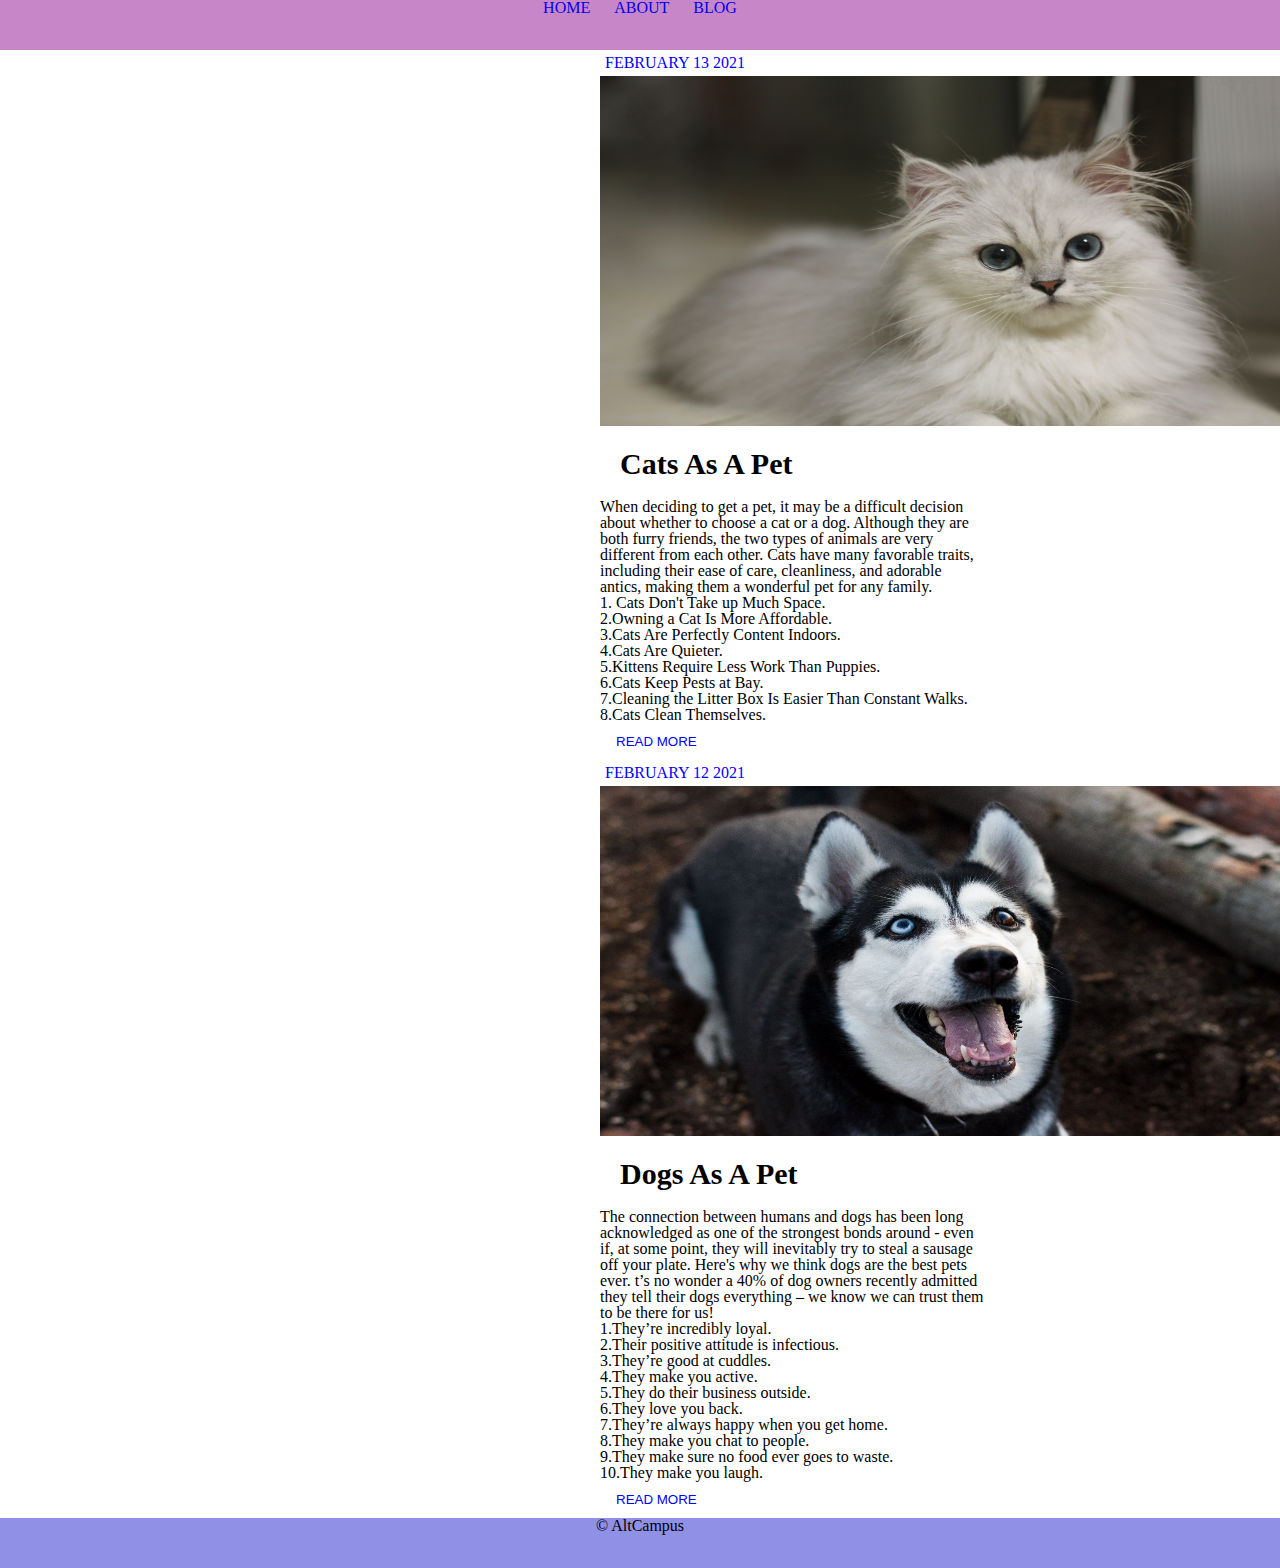
<file: block-BHaaan/index.html>
<!DOCTYPE html>
<html lang="en">
<head>
    <meta charset="UTF-8">
    <meta name="viewport" content="width=device-width, initial-scale=1.0">
    <title>Blog</title>
    <link rel="stylesheet" href="assets/sylesheet/style.css">
</head>
<body>
    <header>
    <div>
     <nav>
      <a href="#">HOME</a>
      <a href="#">ABOUT</a>
      <a href="#">BLOG</a>
     </nav>
    </div>
    </header>
    <main>
    <section>
        <article class="art">
            <div id="date">
                FEBRUARY 13 2021
              </div>
        <img src="assets/media/cat.jpg" height="350px" width="700px" class="center">
        <h3>Cats As A Pet</h3>
        <p>When deciding to get a pet, it may be a difficult decision about whether to choose a cat or a dog. Although they are both furry friends, the two types of animals are very different from each other. Cats have many favorable traits, including their ease of care, cleanliness, and adorable antics, making them a wonderful pet for any family.</p>
        <p>
           1. Cats Don't Take up Much Space.<br>
           2.Owning a Cat Is More Affordable.<br>
           3.Cats Are Perfectly Content Indoors.<br>
           4.Cats Are Quieter.<br>
           5.Kittens Require Less Work Than Puppies.<br>
           6.Cats Keep Pests at Bay.<br>
           7.Cleaning the Litter Box Is Easier Than Constant Walks.<br>
           8.Cats Clean Themselves.<br>
        </p>
        <button>READ MORE</button>
        </article>
        <article class="art">
            <div id="date">
                FEBRUARY 12 2021
              </div>
            <img src="assets/media/dog.jpg" height="350px" width="700px" class="center">
            <h3>Dogs As A Pet</h3>
            <p>The connection between humans and dogs has been long acknowledged as one of the strongest bonds around - even if, at some point, they will inevitably try to steal a sausage off your plate.
               Here's why we think dogs are the best pets ever.
               t’s no wonder a 40% of dog owners recently admitted they tell their dogs everything – we know we can trust them to be there for us!</p>
            <p>
                1.They’re incredibly loyal.<br>
                2.Their positive attitude is infectious.<br>
                3.They’re good at cuddles.<br>
                4.They make you active.<br>
                5.They do their business outside.<br>
                6.They love you back.<br>
                7.They’re always happy when you get home.<br>
                8.They make you chat to people.<br>
                9.They make sure no food ever goes to waste.<br>
                10.They make you laugh.<br>
            </p> 
            <button>READ MORE</button>
            </article>
    </section>
    </main>
    <footer>
     <p>&copy AltCampus</p>
    </footer>
</body>
</html>
</file>
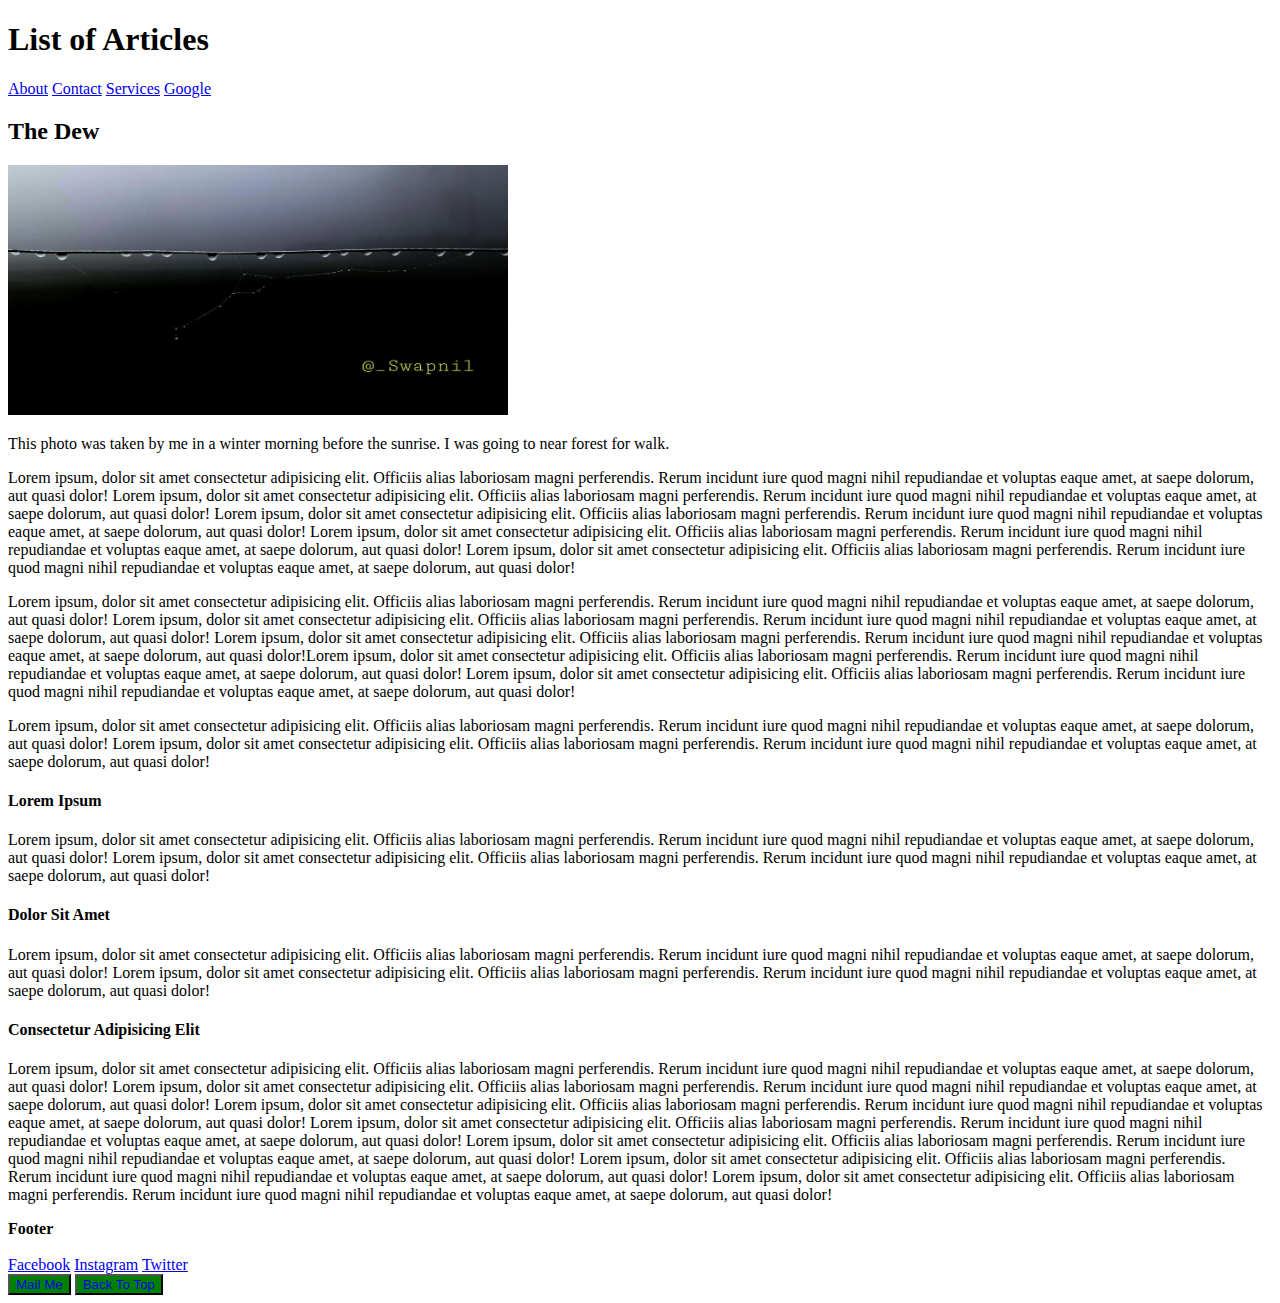
<file: block-BHaaak/index1.html>
<!DOCTYPE html>
<html lang="en">
<head>
    <meta charset="UTF-8">
    <meta name="viewport" content="width=device-width, initial-scale=1.0">
    <title>First Page</title>
    <link rel="stylesheet" href="assets/stylesheet/style.css">
</head>
<body>
    <header>
        <div id="top"><h1>List of Articles</h1></div>
        <nav>
            <a href="#">About</a>
            <a href="index2.html">Contact</a>
            <a href="index3.html">Services</a>
            <a href="https://www.google.com/" target="_blank">Google</a>
        </nav>
    </header>

    <main>
        <section> 
            <article>
                 <h2>The Dew</h2>
                 <img src="assets/media/dew.jpg" alt="Dew" height="250" width="500">  
                 <p> This photo was taken by me in a winter morning before the sunrise. I was going to near forest for walk.</p>
                 <p>Lorem ipsum, dolor sit amet consectetur adipisicing elit. Officiis alias laboriosam magni perferendis. Rerum incidunt iure quod magni nihil repudiandae et voluptas eaque amet, at saepe dolorum, aut quasi dolor!
                    Lorem ipsum, dolor sit amet consectetur adipisicing elit. Officiis alias laboriosam magni perferendis. Rerum incidunt iure quod magni nihil repudiandae et voluptas eaque amet, at saepe dolorum, aut quasi dolor!
                    Lorem ipsum, dolor sit amet consectetur adipisicing elit. Officiis alias laboriosam magni perferendis. Rerum incidunt iure quod magni nihil repudiandae et voluptas eaque amet, at saepe dolorum, aut quasi dolor!
                    Lorem ipsum, dolor sit amet consectetur adipisicing elit. Officiis alias laboriosam magni perferendis. Rerum incidunt iure quod magni nihil repudiandae et voluptas eaque amet, at saepe dolorum, aut quasi dolor!
                    Lorem ipsum, dolor sit amet consectetur adipisicing elit. Officiis alias laboriosam magni perferendis. Rerum incidunt iure quod magni nihil repudiandae et voluptas eaque amet, at saepe dolorum, aut quasi dolor!
                 </p>    
                 <p>Lorem ipsum, dolor sit amet consectetur adipisicing elit. Officiis alias laboriosam magni perferendis. Rerum incidunt iure quod magni nihil repudiandae et voluptas eaque amet, at saepe dolorum, aut quasi dolor!
                    Lorem ipsum, dolor sit amet consectetur adipisicing elit. Officiis alias laboriosam magni perferendis. Rerum incidunt iure quod magni nihil repudiandae et voluptas eaque amet, at saepe dolorum, aut quasi dolor!
                    Lorem ipsum, dolor sit amet consectetur adipisicing elit. Officiis alias laboriosam magni perferendis. Rerum incidunt iure quod magni nihil repudiandae et voluptas eaque amet, at saepe dolorum, aut quasi dolor!Lorem ipsum, dolor sit amet consectetur adipisicing elit. Officiis alias laboriosam magni perferendis. Rerum incidunt iure quod magni nihil repudiandae et voluptas eaque amet, at saepe dolorum, aut quasi dolor!
                    Lorem ipsum, dolor sit amet consectetur adipisicing elit. Officiis alias laboriosam magni perferendis. Rerum incidunt iure quod magni nihil repudiandae et voluptas eaque amet, at saepe dolorum, aut quasi dolor!
                 </p>    
                 
                 <p>Lorem ipsum, dolor sit amet consectetur adipisicing elit. Officiis alias laboriosam magni perferendis. Rerum incidunt iure quod magni nihil repudiandae et voluptas eaque amet, at saepe dolorum, aut quasi dolor!
                    Lorem ipsum, dolor sit amet consectetur adipisicing elit. Officiis alias laboriosam magni perferendis. Rerum incidunt iure quod magni nihil repudiandae et voluptas eaque amet, at saepe dolorum, aut quasi dolor!
                 </p>
                 <h4>Lorem Ipsum</h4>
                 <p>Lorem ipsum, dolor sit amet consectetur adipisicing elit. Officiis alias laboriosam magni perferendis. Rerum incidunt iure quod magni nihil repudiandae et voluptas eaque amet, at saepe dolorum, aut quasi dolor!
                    Lorem ipsum, dolor sit amet consectetur adipisicing elit. Officiis alias laboriosam magni perferendis. Rerum incidunt iure quod magni nihil repudiandae et voluptas eaque amet, at saepe dolorum, aut quasi dolor!
                 </p>
                 <h4>Dolor Sit Amet</h4>
                 <p>Lorem ipsum, dolor sit amet consectetur adipisicing elit. Officiis alias laboriosam magni perferendis. Rerum incidunt iure quod magni nihil repudiandae et voluptas eaque amet, at saepe dolorum, aut quasi dolor!
                    Lorem ipsum, dolor sit amet consectetur adipisicing elit. Officiis alias laboriosam magni perferendis. Rerum incidunt iure quod magni nihil repudiandae et voluptas eaque amet, at saepe dolorum, aut quasi dolor!
                 </p>
                 <h4>Consectetur Adipisicing Elit</h4>
                 <P>Lorem ipsum, dolor sit amet consectetur adipisicing elit. Officiis alias laboriosam magni perferendis. Rerum incidunt iure quod magni nihil repudiandae et voluptas eaque amet, at saepe dolorum, aut quasi dolor!
                    Lorem ipsum, dolor sit amet consectetur adipisicing elit. Officiis alias laboriosam magni perferendis. Rerum incidunt iure quod magni nihil repudiandae et voluptas eaque amet, at saepe dolorum, aut quasi dolor!
                    Lorem ipsum, dolor sit amet consectetur adipisicing elit. Officiis alias laboriosam magni perferendis. Rerum incidunt iure quod magni nihil repudiandae et voluptas eaque amet, at saepe dolorum, aut quasi dolor!
                    Lorem ipsum, dolor sit amet consectetur adipisicing elit. Officiis alias laboriosam magni perferendis. Rerum incidunt iure quod magni nihil repudiandae et voluptas eaque amet, at saepe dolorum, aut quasi dolor!
                    Lorem ipsum, dolor sit amet consectetur adipisicing elit. Officiis alias laboriosam magni perferendis. Rerum incidunt iure quod magni nihil repudiandae et voluptas eaque amet, at saepe dolorum, aut quasi dolor!
                    Lorem ipsum, dolor sit amet consectetur adipisicing elit. Officiis alias laboriosam magni perferendis. Rerum incidunt iure quod magni nihil repudiandae et voluptas eaque amet, at saepe dolorum, aut quasi dolor!
                    Lorem ipsum, dolor sit amet consectetur adipisicing elit. Officiis alias laboriosam magni perferendis. Rerum incidunt iure quod magni nihil repudiandae et voluptas eaque amet, at saepe dolorum, aut quasi dolor!
                </P>
            </article>
        </section>
    </main>
    <footer>
        <Div><b>Footer</b><br><br></Div>
        <nav>
            <a href="https://www.facebook.com">Facebook</a>
            <a href="https://www.instagram.com">Instagram</a>
            <a href="https://www.twitter.com">Twitter</a>
         </nav>
         <button>
             <a href="mailto:xyz@example.com?subject=Reaching%20Out&body=How%20are%20you?">Mail Me</a>
         </button>
        <button>
            <a href="#top">Back To Top</a>
        </button>
    </footer>
</body>
</html>
</file>
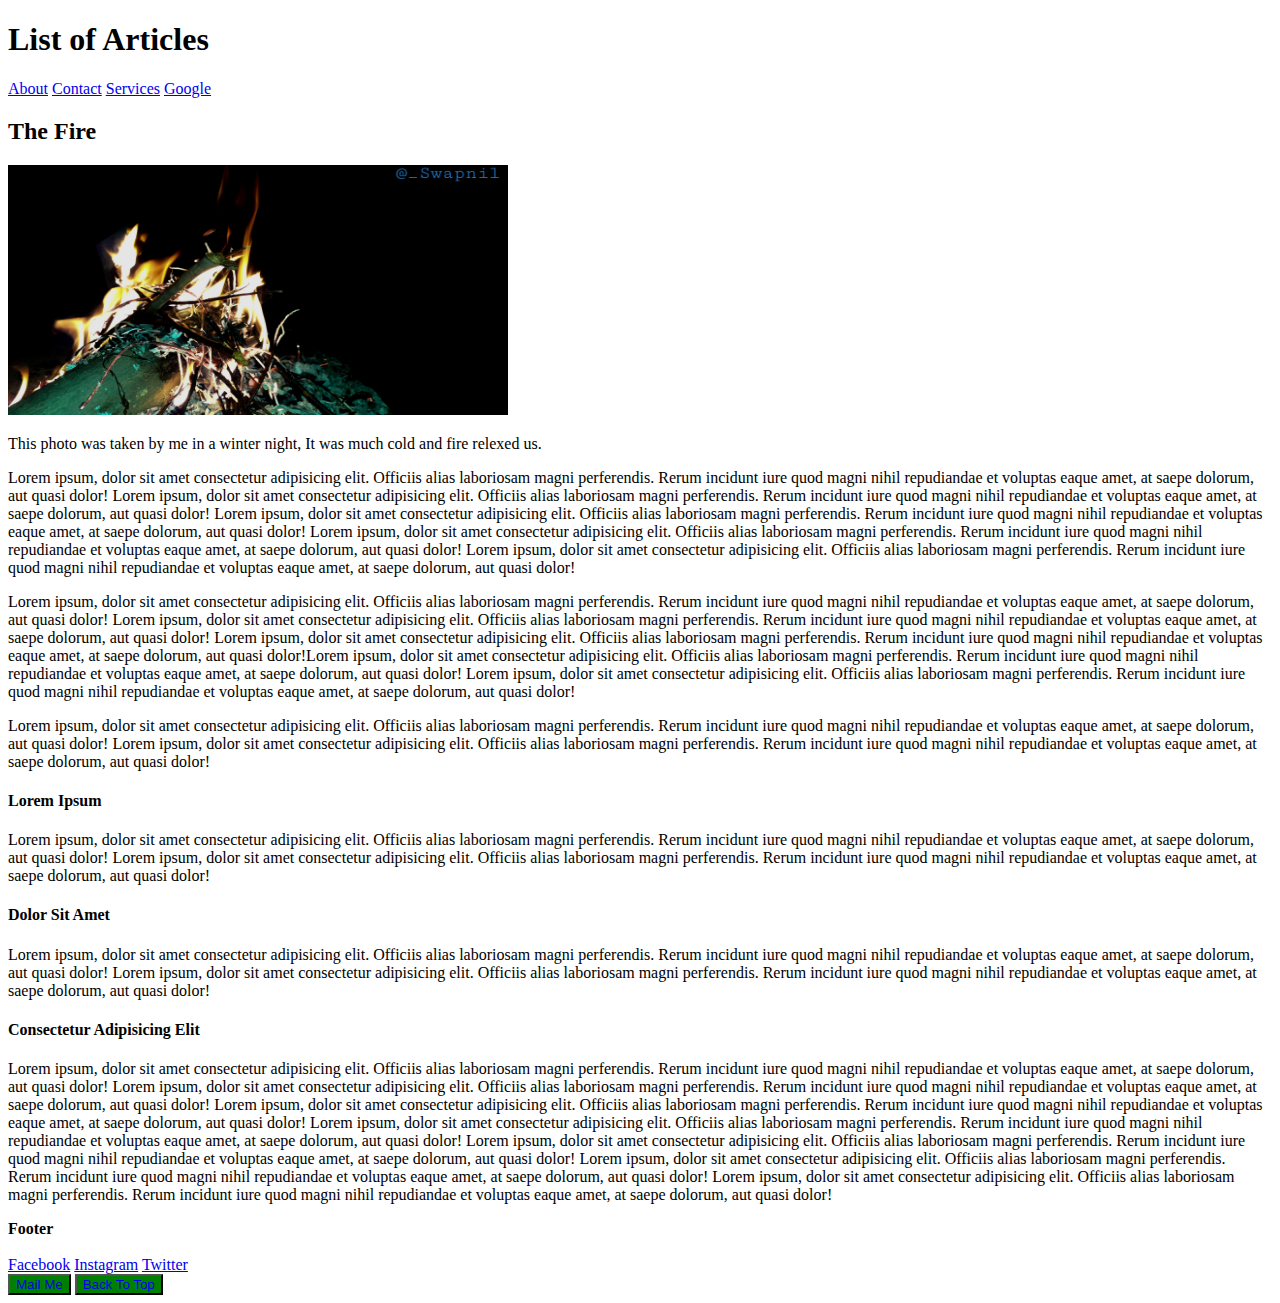
<file: block-BHaaak/index3.html>
<!DOCTYPE html>
<html lang="en">
<head>
    <meta charset="UTF-8">
    <meta name="viewport" content="width=device-width, initial-scale=1.0">
    <title>First Page</title>
    <link rel="stylesheet" href="assets/stylesheet/style.css">
</head>
<body>
    <header>
        <div id="top"><h1>List of Articles</h1></div>
        <nav>
            <a href="index1.html">About</a>
            <a href="index2.html">Contact</a>
            <a href="#">Services</a>
            <a href="https://www.google.com/" target="_blank">Google</a>
        </nav>
    </header>

    <main>
        <section> 
            <article>
                 <h2>The Fire</h2>
                 <img src="assets/media/fire.jpg" alt="Dew" height="250" width="500">  
                 <p> This photo was taken by me in a winter night, It was much cold and fire relexed us.</p>
                 <p>Lorem ipsum, dolor sit amet consectetur adipisicing elit. Officiis alias laboriosam magni perferendis. Rerum incidunt iure quod magni nihil repudiandae et voluptas eaque amet, at saepe dolorum, aut quasi dolor!
                    Lorem ipsum, dolor sit amet consectetur adipisicing elit. Officiis alias laboriosam magni perferendis. Rerum incidunt iure quod magni nihil repudiandae et voluptas eaque amet, at saepe dolorum, aut quasi dolor!
                    Lorem ipsum, dolor sit amet consectetur adipisicing elit. Officiis alias laboriosam magni perferendis. Rerum incidunt iure quod magni nihil repudiandae et voluptas eaque amet, at saepe dolorum, aut quasi dolor!
                    Lorem ipsum, dolor sit amet consectetur adipisicing elit. Officiis alias laboriosam magni perferendis. Rerum incidunt iure quod magni nihil repudiandae et voluptas eaque amet, at saepe dolorum, aut quasi dolor!
                    Lorem ipsum, dolor sit amet consectetur adipisicing elit. Officiis alias laboriosam magni perferendis. Rerum incidunt iure quod magni nihil repudiandae et voluptas eaque amet, at saepe dolorum, aut quasi dolor!
                 </p>    
                 <p>Lorem ipsum, dolor sit amet consectetur adipisicing elit. Officiis alias laboriosam magni perferendis. Rerum incidunt iure quod magni nihil repudiandae et voluptas eaque amet, at saepe dolorum, aut quasi dolor!
                    Lorem ipsum, dolor sit amet consectetur adipisicing elit. Officiis alias laboriosam magni perferendis. Rerum incidunt iure quod magni nihil repudiandae et voluptas eaque amet, at saepe dolorum, aut quasi dolor!
                    Lorem ipsum, dolor sit amet consectetur adipisicing elit. Officiis alias laboriosam magni perferendis. Rerum incidunt iure quod magni nihil repudiandae et voluptas eaque amet, at saepe dolorum, aut quasi dolor!Lorem ipsum, dolor sit amet consectetur adipisicing elit. Officiis alias laboriosam magni perferendis. Rerum incidunt iure quod magni nihil repudiandae et voluptas eaque amet, at saepe dolorum, aut quasi dolor!
                    Lorem ipsum, dolor sit amet consectetur adipisicing elit. Officiis alias laboriosam magni perferendis. Rerum incidunt iure quod magni nihil repudiandae et voluptas eaque amet, at saepe dolorum, aut quasi dolor!
                 </p>    
                 
                 <p>Lorem ipsum, dolor sit amet consectetur adipisicing elit. Officiis alias laboriosam magni perferendis. Rerum incidunt iure quod magni nihil repudiandae et voluptas eaque amet, at saepe dolorum, aut quasi dolor!
                    Lorem ipsum, dolor sit amet consectetur adipisicing elit. Officiis alias laboriosam magni perferendis. Rerum incidunt iure quod magni nihil repudiandae et voluptas eaque amet, at saepe dolorum, aut quasi dolor!
                 </p>
                 <h4>Lorem Ipsum</h4>
                 <p>Lorem ipsum, dolor sit amet consectetur adipisicing elit. Officiis alias laboriosam magni perferendis. Rerum incidunt iure quod magni nihil repudiandae et voluptas eaque amet, at saepe dolorum, aut quasi dolor!
                    Lorem ipsum, dolor sit amet consectetur adipisicing elit. Officiis alias laboriosam magni perferendis. Rerum incidunt iure quod magni nihil repudiandae et voluptas eaque amet, at saepe dolorum, aut quasi dolor!
                 </p>
                 <h4>Dolor Sit Amet</h4>
                 <p>Lorem ipsum, dolor sit amet consectetur adipisicing elit. Officiis alias laboriosam magni perferendis. Rerum incidunt iure quod magni nihil repudiandae et voluptas eaque amet, at saepe dolorum, aut quasi dolor!
                    Lorem ipsum, dolor sit amet consectetur adipisicing elit. Officiis alias laboriosam magni perferendis. Rerum incidunt iure quod magni nihil repudiandae et voluptas eaque amet, at saepe dolorum, aut quasi dolor!
                 </p>
                 <h4>Consectetur Adipisicing Elit</h4>
                 <P>Lorem ipsum, dolor sit amet consectetur adipisicing elit. Officiis alias laboriosam magni perferendis. Rerum incidunt iure quod magni nihil repudiandae et voluptas eaque amet, at saepe dolorum, aut quasi dolor!
                    Lorem ipsum, dolor sit amet consectetur adipisicing elit. Officiis alias laboriosam magni perferendis. Rerum incidunt iure quod magni nihil repudiandae et voluptas eaque amet, at saepe dolorum, aut quasi dolor!
                    Lorem ipsum, dolor sit amet consectetur adipisicing elit. Officiis alias laboriosam magni perferendis. Rerum incidunt iure quod magni nihil repudiandae et voluptas eaque amet, at saepe dolorum, aut quasi dolor!
                    Lorem ipsum, dolor sit amet consectetur adipisicing elit. Officiis alias laboriosam magni perferendis. Rerum incidunt iure quod magni nihil repudiandae et voluptas eaque amet, at saepe dolorum, aut quasi dolor!
                    Lorem ipsum, dolor sit amet consectetur adipisicing elit. Officiis alias laboriosam magni perferendis. Rerum incidunt iure quod magni nihil repudiandae et voluptas eaque amet, at saepe dolorum, aut quasi dolor!
                    Lorem ipsum, dolor sit amet consectetur adipisicing elit. Officiis alias laboriosam magni perferendis. Rerum incidunt iure quod magni nihil repudiandae et voluptas eaque amet, at saepe dolorum, aut quasi dolor!
                    Lorem ipsum, dolor sit amet consectetur adipisicing elit. Officiis alias laboriosam magni perferendis. Rerum incidunt iure quod magni nihil repudiandae et voluptas eaque amet, at saepe dolorum, aut quasi dolor!  
                </P>
            </article>
        </section>
    </main>
    <footer>
        <Div><b>Footer</b><br><br></Div>
        <nav>
            <a href="https://www.facebook.com">Facebook</a>
            <a href="https://www.instagram.com">Instagram</a>
            <a href="https://www.twitter.com">Twitter</a>
         </nav>
         <button>
             <a href="mailto:xyz@example.com?subject=Reaching%20Out&body=How%20are%20you?">Mail Me</a>
         </button>
        <button>
            <a href="#top">Back To Top</a>
        </button>
    </footer>
</body>
</html>
</file>
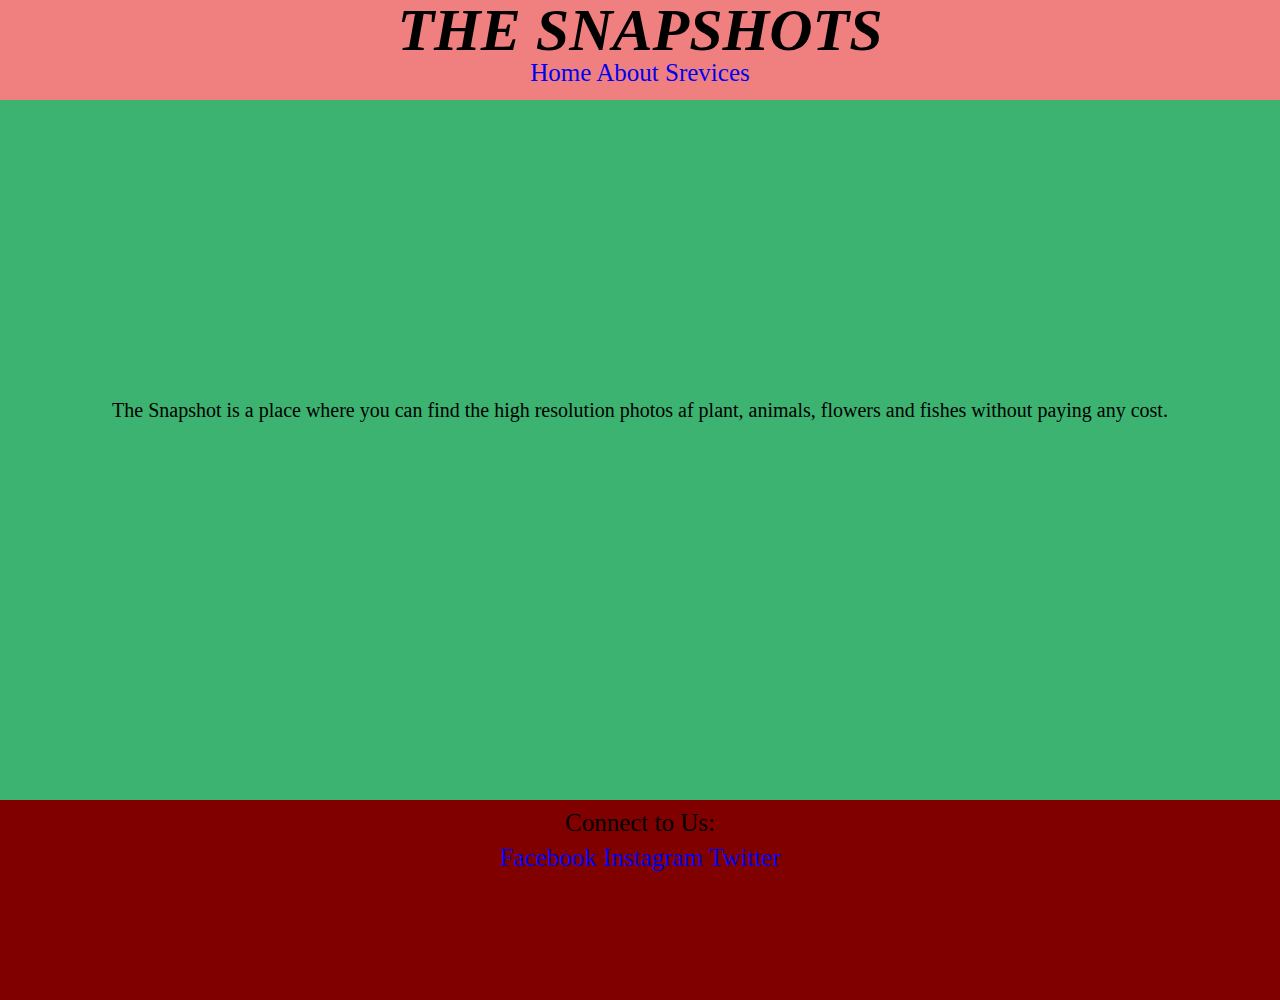
<file: block-BHaaam/index2.html>
<!DOCTYPE html>
<html lang="en">
<head>
    <meta charset="UTF-8">
    <meta name="viewport" content="width=device-width, initial-scale=1.0">
    <title>Document</title>
    <link rel="stylesheet" href="assets/stylesheet/style.css">
</head>
<body>
    <header>
        <div>
         <h1> THE SNAPSHOTS</h1>
        </div>
        <nav id="headnav">
        <a href="index1.html" >Home</a>
        <a href="#" >About</a>
        <a href="index3.html" >Srevices</a>
        </nav>
    </header>
    <main>
        <section>
            <article id="secpage">
                <p><span>The Snapshot</span> is a place where you can find the high resolution photos af plant, animals, flowers and fishes without paying any cost.</p>
            </article>
        </section>
    </main>
    <footer>
        <div id="divlast">
        Connect to Us:
        </div>
        <nav id="bottomnav">
            <a href="https://wwww.facebook.com">Facebook</a>
            <a href="https://www.instagram.com">Instagram</a>
            <a href="https://www.twitter.com">Twitter</a>
        </nav>
    </footer>
</body>
</html>
</file>
<file: block-BHaaan/assets/sylesheet/style.css>
html, body, div, span, applet, object, iframe,
h1, h2, h3, h4, h5, h6, p, blockquote, pre,
a, abbr, acronym, address, big, cite, code,
del, dfn, em, img, ins, kbd, q, s, samp,
small, strike, strong, sub, sup, tt, var,
b, u, i, center,
dl, dt, dd, ol, ul, li,
fieldset, form, label, legend,
table, caption, tbody, tfoot, thead, tr, th, td,
article, aside, canvas, details, embed, 
figure, figcaption, footer, header, hgroup, 
menu, nav, output, ruby, section, summary,
time, mark, audio, video {
	margin: 0;
	padding: 0;
	border: 0;
	font-size: 100%;
	font: inherit;
	vertical-align: baseline;
}

article, aside, details, figcaption, figure, 
footer, header, hgroup, menu, nav, section {
	display: block;
}
body {
	line-height: 1;
}
ol, ul {
	list-style: none;
}
blockquote, q {
	quotes: none;
}
blockquote:before, blockquote:after,
q:before, q:after {
	content: '';
	content: none;
}
table {
	border-collapse: collapse;
	border-spacing: 0;
}

header{
    background-color: rgb(199,134,199);
    height:50px;
    width: 100%;
    text-align: center;

}
footer{
    background-color: rgb(144,144,231);
    height:50px;
    width: 100%;
    text-align: center;
}
h3{
    font-size: 30px;
    font-weight: bold;
    padding:20px;
}

.art{
    display:block;
margin-left: 600px;
  margin-right: 800px;
  width:30%;
}
#date{
    color: blue; 
    padding:5px;   
}
button{
    display:block;
    border:none;
    color:blue;
    background-color: white;
    margin:10px;
}
a{
    margin:10px;
 text-decoration: none;
}
</file>
<file: block-BHaaak/assets/stylesheet/style.css>
button{
    background-color: green;
}

button a{
    text-decoration: none;
}
</file>
<file: block-BHaaam/assets/stylesheet/style.css>
/* http://meyerweb.com/eric/tools/css/reset/ 
   v2.0 | 20110126
   License: none (public domain)
*/

html, body, div, span, applet, object, iframe,
h1, h2, h3, h4, h5, h6, p, blockquote, pre,
a, abbr, acronym, address, big, cite, code,
del, dfn, em, img, ins, kbd, q, s, samp,
small, strike, strong, sub, sup, tt, var,
b, u, i, center,
dl, dt, dd, ol, ul, li,
fieldset, form, label, legend,
table, caption, tbody, tfoot, thead, tr, th, td,
article, aside, canvas, details, embed, 
figure, figcaption, footer, header, hgroup, 
menu, nav, output, ruby, section, summary,
time, mark, audio, video {
	margin: 0;
	padding: 0;
	border: 0;
	font-size: 100%;
	font: inherit;
	vertical-align: baseline;
}
/* HTML5 display-role reset for older browsers */
article, aside, details, figcaption, figure, 
footer, header, hgroup, menu, nav, section {
	display: block;
}
body {
	line-height: 1;
}
ol, ul {
	list-style: none;
}
blockquote, q {
	quotes: none;
}
blockquote:before, blockquote:after,
q:before, q:after {
	content: '';
	content: none;
}
table {
	border-collapse: collapse;
	border-spacing: 0;
}

header{
    height: 100px;
    width: 100%;
    background-color:lightcoral;
}
footer{
    height: 200px;
    width: 100%;
    background-color: maroon;
}
main{
    background-color: mediumseagreen;
}


h1{
    font-size: 60px;
    font-style: oblique;
    font-weight: bold;
    text-align: center;
}
h3{
    text-align: center;
    font-size: 40px;
    padding-top: 15px;
}
.center{
    display: block;
    margin-left: auto;
    margin-right: auto;
    margin-top: 15px;
    margin-bottom:30px ;
}

#headnav{
    text-align: center;
    font-size: 25px;
}
a{
    text-decoration: none;
    text-emphasis-color: black;
}

p{
    font-size:20px;
    padding-left: 20px;
    padding-right: 20px;
}
#bottomnav{
    text-align: center;
    font-size: 25px;   
}
#divlast{
    text-align: center;
    font-size: 25px;      
    padding-top: 10px;
    padding-bottom: 10px;
}
#secpage{
    height:400px;
    width: 100%;
    text-align: center;
    padding-top:300px;
}
</file>
